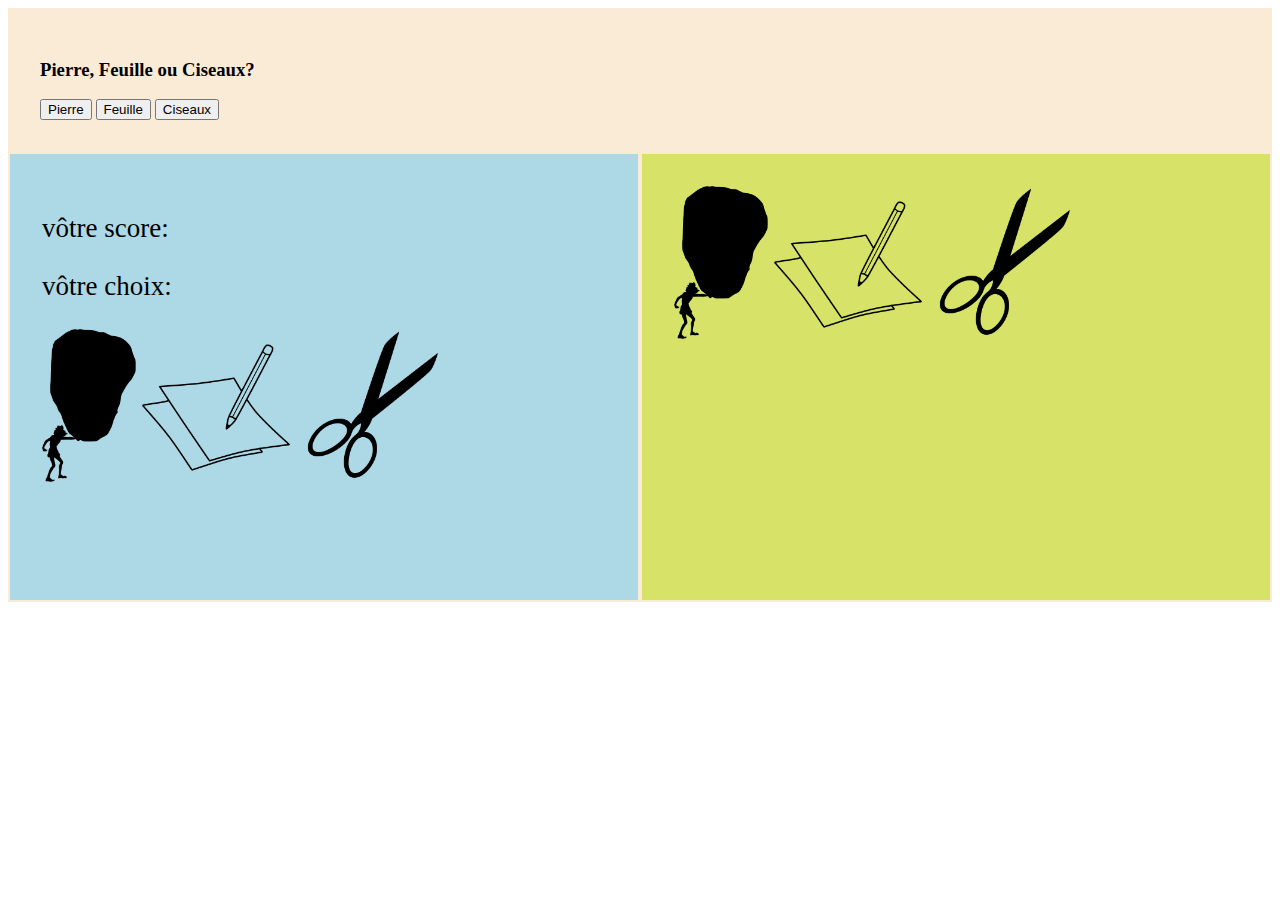
<file: index.html>
<!doctype html>
<html>
 <head>
   <link rel="stylesheet" href="monstyle.css">
     <title>
        1,2,3... pierre feuille ciseaux
     </title>
     <meta charset="utf8">
     <meta name="viewport" content="width=device-width, initial-scale=1">
     <link rel="stylesheet" href="monstyle.css">
	 <script src="monscript.js"></script> 
 </head>
 <body>

    <div class="choix">
      <h3 calss="'defaut">Pierre, Feuille ou Ciseaux?</h3>
      <input type="button" name="pierre" id="pierre" value="Pierre">
      <input type="button" name="feuille" id="feuille" value="Feuille">
      <input type="button" name="ciseaux" id="ciseaux" value="Ciseaux">
   


    </div>

    <div class="gauche" >
      <p>vôtre score:</p>
      <p>vôtre choix:</p>
      <img src="pierre.png">
      <img src="feuille.png">
      <img src="ciseaux.png">

    </div>
    
    <div class="droite">
      <img src="pierre.png">
      <img src="feuille.png">
      <img src="ciseaux.png">

    </div>

    <script type="text/javascript" src="monscript.js"></script>
 </body>
</html>
<!-- https://www.w3schools.com/js/tryit.asp?filename=tryjs_intro_lightbulb
    https://www.w3schools.com/html/tryit.asp?filename=tryhtml_responsive_media_query
 -->
</file>
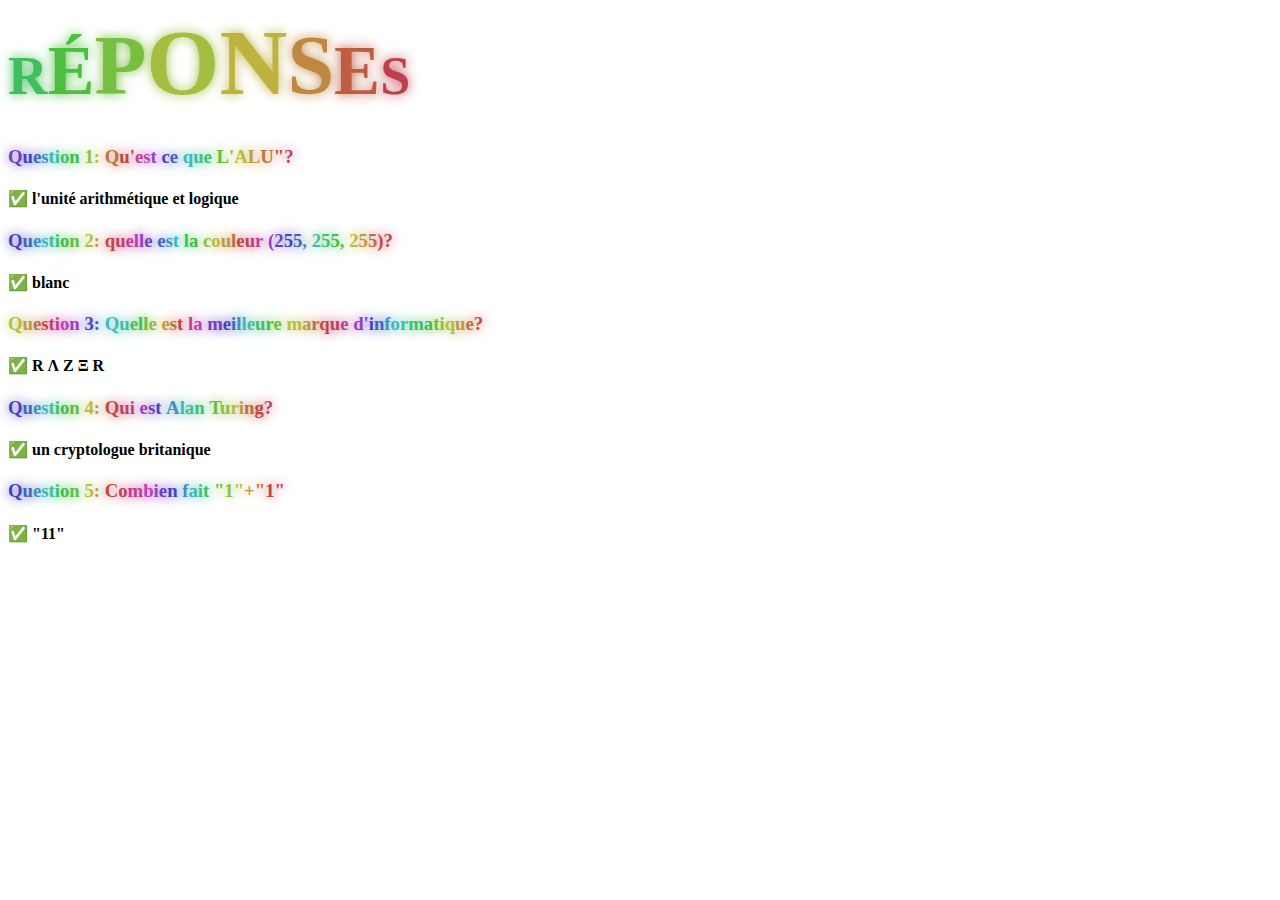
<file: cible.html>
<html>
<head>
  <meta charset="UTF-8">
  <link rel="stylesheet" href="monstyle.css">
  <title>Mon QUIZZ</title>
  
</head>
<body>
  
<h1 class="letters-wave" >RÉPONSES</h1>
<div style="display:block">

  <h3 class="rainbow">Question 1: Qu'est ce que L'ALU"?
  </h3>
  
  <h4 class=defaut1>✅ l'unité arithmétique et logique</h4>
  
  
  <h3 class="rainbow">Question 2: quelle est la couleur (255, 255, 255)?
  </h3>
  
  <h4 class=defaut1>✅ blanc</h4>
  
  
  <h3 class="rainbow">Question 3: Quelle est la meilleure marque d'informatique? 
  </h3>
  
  <h4 class=defaut1>✅ R Λ Z Ξ R</h4>


  <h3 class="rainbow">Question 4: Qui est Alan Turing?
  </h3>

  <h4 class=defaut1>✅ un cryptologue britanique</h4>


  <h3 class="rainbow">Question 5: Combien fait "1"+"1"
  </h3>
  
  <h4 class=defaut1>✅ "11"</h4>
    
</div>
  <script src="MonCode.js"></script>
</body>
</html>
</file>
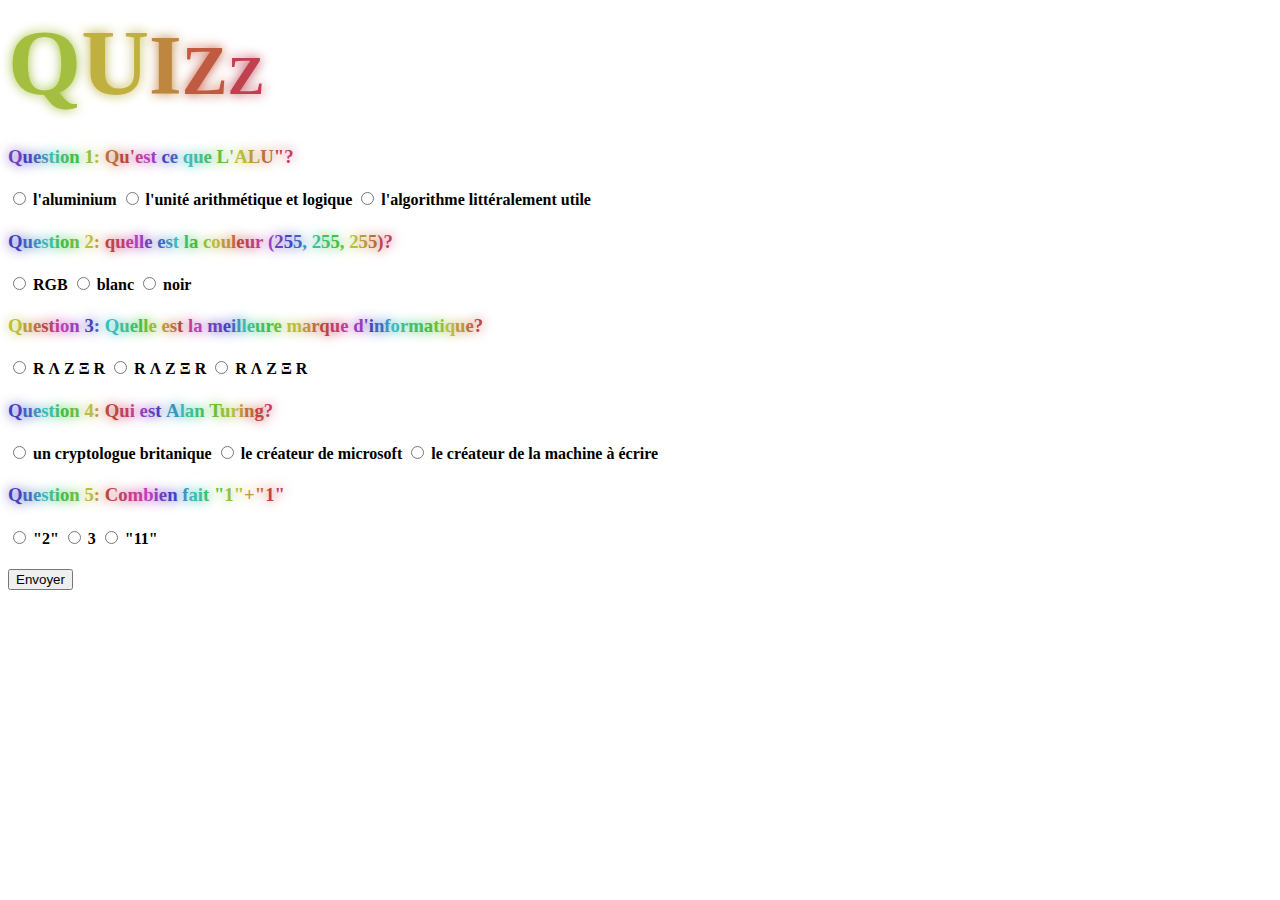
<file: MaStructure.HTML>
<html>
<head>
  <meta charset="UTF-8">
  <link rel="stylesheet" href="monstyle.css">
  <title>Mon QUIZZ</title>
  
</head>
<body>
  
<h1 class="letters-wave" >QUIZZ</h1>
<div style="display:block">
  
<form action="cible.html" method="post" id="formulaire">

  <h3 class="rainbow">Question 1: Qu'est ce que L'ALU"?
  </h3>
  
  <h4 class=defaut1> 
    <input type="radio" name=Q1 Value="1" id=Q1Choix1> l'aluminium
    <input type="radio" name=Q1 Value="2" id=Q1Choix2> l'unité arithmétique et logique
    <input type="radio" name=Q1 Value="3" id=Q1Choix3> l'algorithme littéralement utile
  </h4>
  
  
  <h3 class="rainbow">Question 2: quelle est la couleur (255, 255, 255)?
  </h3>
  
  <h4 class=defaut1> 
    <input type="radio" name=Q2 Value="1" id=Q2Choix1> RGB
    <input type="radio" name=Q2 Value="2" id=Q2Choix2> blanc
    <input type="radio" name=Q2 Value="3" id=Q2Choix3> noir
  </h4>
  
  
  <h3 class="rainbow">Question 3: Quelle est la meilleure marque d'informatique? 
  </h3>
  
  <h4 class=defaut1> 
    <input type="radio" name=Q3 Value="1" id=Q3Choix1> R Λ Z Ξ R
    <input type="radio" name=Q3 Value="2" id=Q3Choix2> R Λ Z Ξ R
    <input type="radio" name=Q3 Value="3" id=Q3Choix3> R Λ Z Ξ R
  </h4>


  <h3 class="rainbow">Question 4: Qui est Alan Turing?
  </h3>

  <h4 class=defaut1> 
    <input type="radio" name=Q4 Value="1" id=Q4Choix1> un cryptologue britanique
    <input type="radio" name=Q4 Value="2" id=Q4Choix2> le créateur de microsoft
    <input type="radio" name=Q4 Value="3" id=Q4Choix3> le créateur de la machine à écrire
  </h4>


  <h3 class="rainbow">Question 5: Combien fait "1"+"1"
  </h3>
  
  <h4 class=defaut1> 
    <input type="radio" name=Q5 Value="1" id=Q5Choix1> "2"
    <input type="radio" name=Q5 Value="2" id=Q5Choix2> 3
    <input type="radio" name=Q5 Value="3" id=Q5Choix3> "11"
  </h4>
   

  <input type="submit" value="Envoyer" class="defaut1"> 
</form>
</div>
  <script src="MonCode.js"></script>
</body>
</html>
</file>
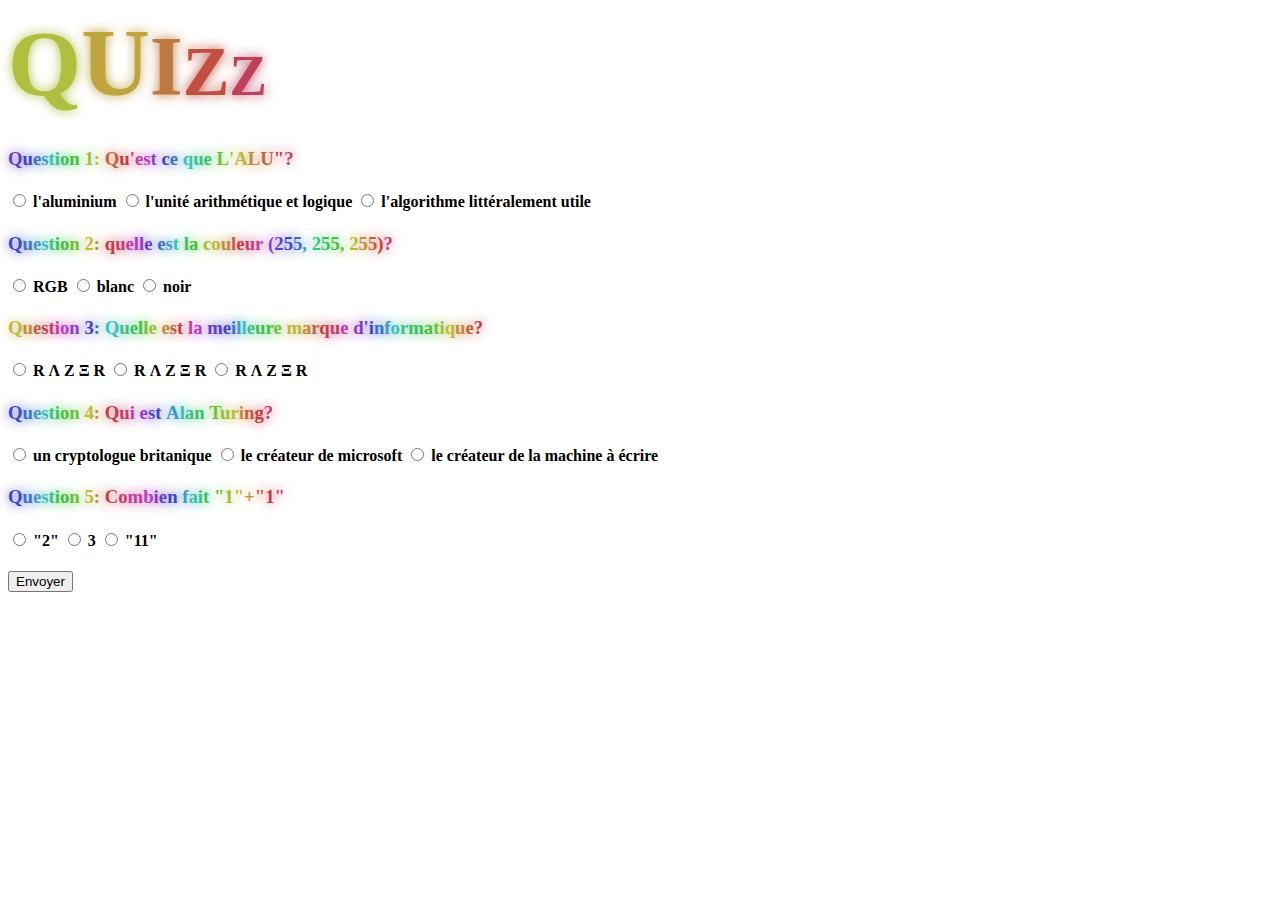
<file: MaStructure.html>
<html>
<head>
  <meta charset="UTF-8">
  <link rel="stylesheet" href="monstyle.css">
  <title>Mon QUIZZ</title>
  
</head>
<body>
  
<h1 class="letters-wave" >QUIZZ</h1>
<div style="display:block">
  
<form action="cible.html" method="post" id="formulaire">

  <h3 class="rainbow">Question 1: Qu'est ce que L'ALU"?
  </h3>
  
  <h4 class=defaut1> 
    <input type="radio" name=Q1 Value="1" id=Q1Choix1> l'aluminium
    <input type="radio" name=Q1 Value="2" id=Q1Choix2> l'unité arithmétique et logique
    <input type="radio" name=Q1 Value="3" id=Q1Choix3> l'algorithme littéralement utile
  </h4>
  
  
  <h3 class="rainbow">Question 2: quelle est la couleur (255, 255, 255)?
  </h3>
  
  <h4 class=defaut1> 
    <input type="radio" name=Q2 Value="1" id=Q2Choix1> RGB
    <input type="radio" name=Q2 Value="2" id=Q2Choix2> blanc
    <input type="radio" name=Q2 Value="3" id=Q2Choix3> noir
  </h4>
  
  
  <h3 class="rainbow">Question 3: Quelle est la meilleure marque d'informatique? 
  </h3>
  
  <h4 class=defaut1> 
    <input type="radio" name=Q3 Value="1" id=Q3Choix1> R Λ Z Ξ R
    <input type="radio" name=Q3 Value="2" id=Q3Choix2> R Λ Z Ξ R
    <input type="radio" name=Q3 Value="3" id=Q3Choix3> R Λ Z Ξ R
  </h4>


  <h3 class="rainbow">Question 4: Qui est Alan Turing?
  </h3>

  <h4 class=defaut1> 
    <input type="radio" name=Q4 Value="1" id=Q4Choix1> un cryptologue britanique
    <input type="radio" name=Q4 Value="2" id=Q4Choix2> le créateur de microsoft
    <input type="radio" name=Q4 Value="3" id=Q4Choix3> le créateur de la machine à écrire
  </h4>


  <h3 class="rainbow">Question 5: Combien fait "1"+"1"
  </h3>
  
  <h4 class=defaut1> 
    <input type="radio" name=Q5 Value="1" id=Q5Choix1> "2"
    <input type="radio" name=Q5 Value="2" id=Q5Choix2> 3
    <input type="radio" name=Q5 Value="3" id=Q5Choix3> "11"
  </h4>
   

  <input type="submit" value="Envoyer" class="defaut1"> 
</form>
</div>
  <script src="MonCode.js"></script>
</body>
</html>
</file>
<file: monstyle.css>
* {
    box-sizing:border-box;
  }

  .choix{width: 100%;
         background-color: antiquewhite;
         margin: auto;
         padding: 2rem;

  }

  .gauche, .droite{
      padding: 2rem;
      width: 50%;
      float:left;
      height:min(50vw,50vh);
  }
  .gauche{

      background-color: lightblue;
      border: 2px solid antiquewhite;

  }

  .droite{
      background-color: rgb(214, 226, 104);
      border: 2px solid antiquewhite;
  }
  h1{
      font-size:min(5vh,8vw);

  }
  p{
      font-size:min(3vh,5vw);
  }


  .gauche img{
    max-width: 40%;
    max-height: 40%;
  }

  .droite img{
    max-width: 40%;
    max-height: 40%;  
  }

  @media screen and (max-width:500px) {
    .gauche, .droite {
      width:100%;
    }
}
</file>
